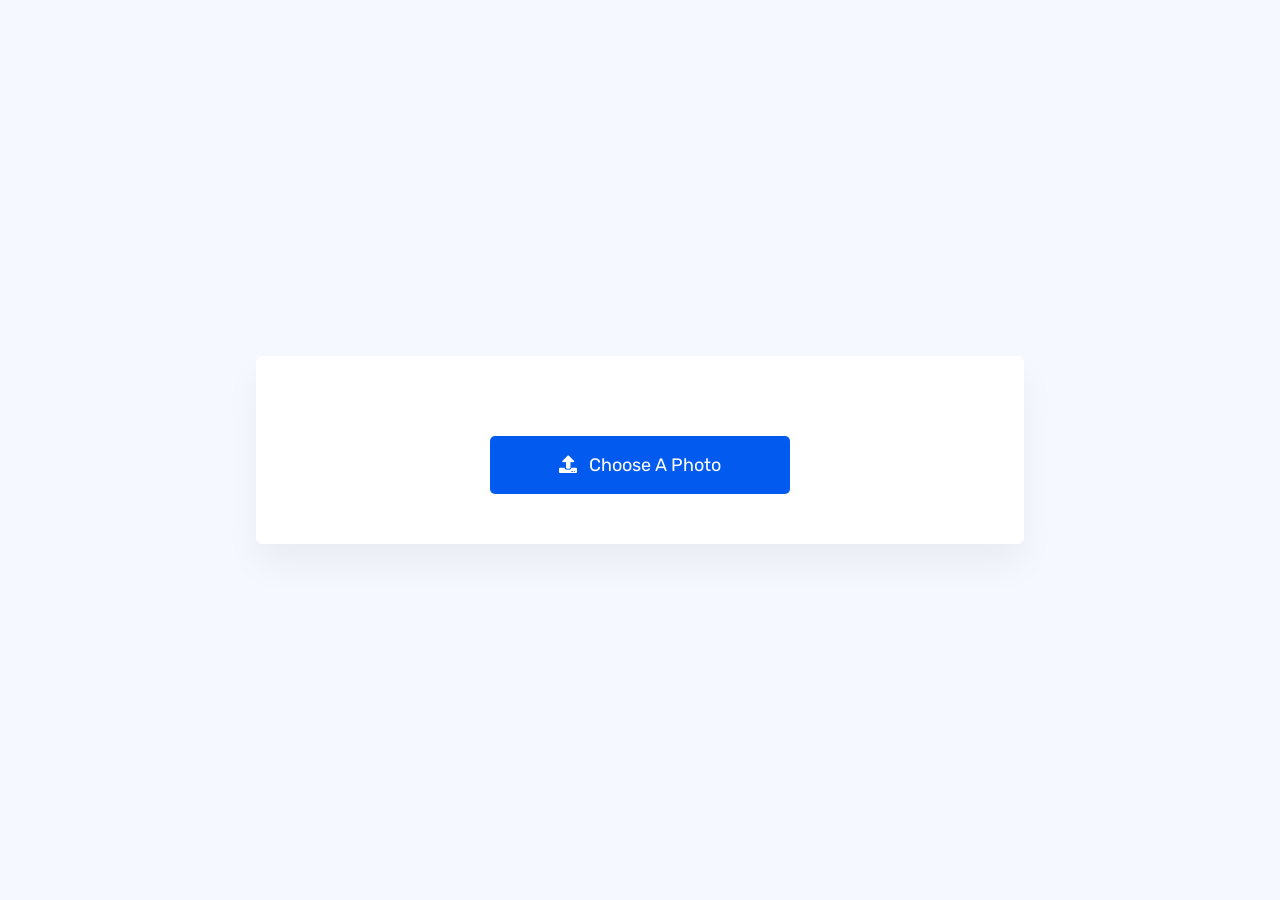
<file: Image Preview Before Upload/index.html>
<!DOCTYPE html>
<html lang="en">
<head>
    <meta name="viewport" content="width=device-width, initial-scale=1.0">
    <title>Image Preview Before Upload</title>
    <!--Font Awesome CDN-->
    <link rel="stylesheet" href="https://cdnjs.cloudflare.com/ajax/libs/font-awesome/5.15.3/css/all.min.css">
    <!--Google Font-->
    <link href="https://fonts.googleapis.com/css2?family=Rubik&display=swap" rel="stylesheet">
    <!--Stylesheet-->
    <link rel="stylesheet" href="style.css">
</head>
<body>
    <div class="container">
        <figure class="image-container">
            <img id="chosen-image">
            <figcaption id="file-name"></figcaption>
        </figure>

        <input type="file" id="upload-button" accept="image/*">
        <label for="upload-button">
            <i class="fas fa-upload"></i> &nbsp; Choose A Photo
        </label>
    </div>
    <!--Script-->
    <script src="script.js"></script>
</body>
</html>
</file>
<file: Image Preview Before Upload/style.css>
*{
    padding: 0;
    margin: 0;
    box-sizing: border-box;
    font-family: "Rubik",sans-serif;
}
body{
    background-color: #f5f8ff;
}
.container{
    background-color: #ffffff;
    width: 60%;
    min-width: 450px;
    position: absolute;
    transform: translate(-50%,-50%);
    top: 50%;
    left: 50%;
    padding: 50px 30px;
    box-shadow: 0 20px 35px rgba(0,0,0,0.05);
    border-radius: 7px;
}
.image-container{
    width: 90%;
    margin: 0 auto 30px auto;
}
.image-container img{
    display: block;
    position: relative;
    max-width: 100%;
    max-height: 400px;
    margin: auto;
}
figcaption{
    margin: 20px 0 30px 0;
    text-align: center;
    color: #2a292a;
}
input[type="file"]{
    display: none;
}
label{
    display: block;
    position: relative;
    background-color: #025bee;
    color: #ffffff;
    font-size: 18px;
    text-align: center;
    width: 300px;
    padding: 18px 0;
    border-radius: 5px;
    margin: auto;
    cursor: pointer;
}
</file>
